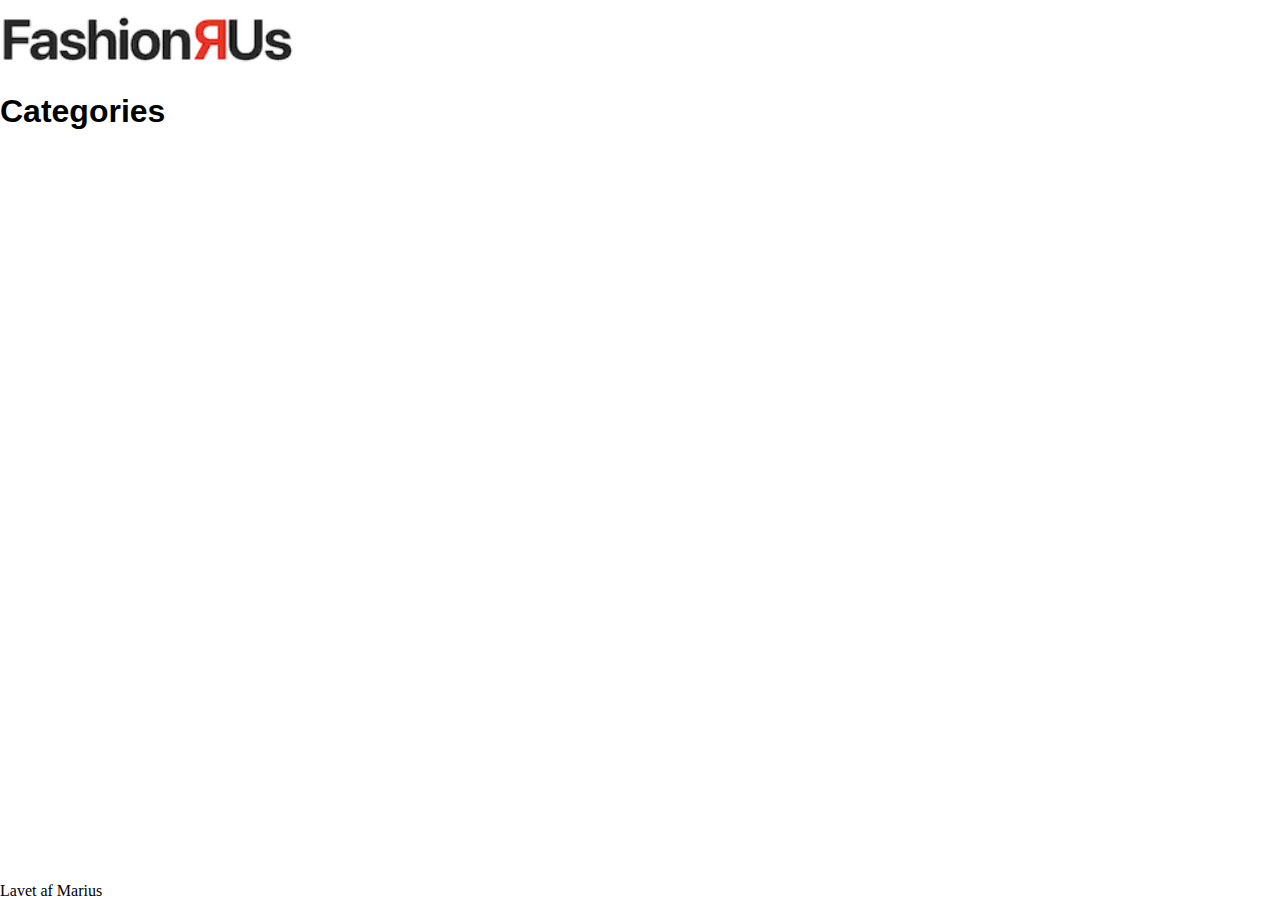
<file: index.html>
<!DOCTYPE html>
<html lang="da">

<head>
    <meta charset="UTF-8">
    <meta name="viewport" content="width=device-width, initial-scale=1.0">
    <title>Forside</title>
    <link rel="stylesheet" href="style.css">
    <script src="index.js" defer></script>
</head>

<body>
    <header>
        <a href="index.html">
            <img src="img/fashionRUs.webp" alt="">
        </a>
    </header>
    <main>
        <h1>Categories</h1>
        <div class="category_list_container">
        </div>
    </main>
    <footer>
        Lavet af Marius
    </footer>

</body>

</html>
</file>
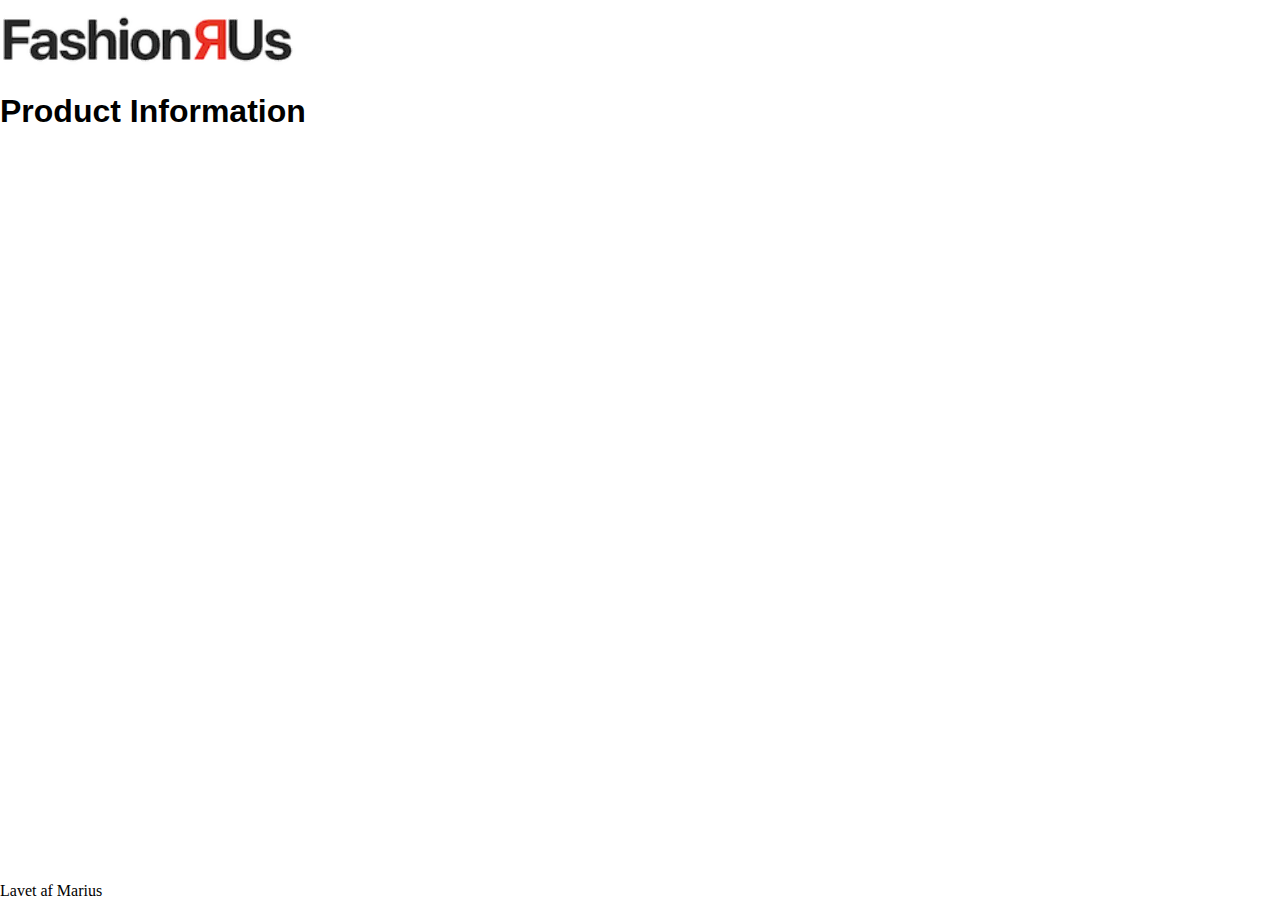
<file: produkt.html>
<!DOCTYPE html>
<html lang="en">

<head>
    <meta charset="UTF-8">
    <meta name="viewport" content="width=device-width, initial-scale=1.0">
    <title>Document</title>
    <link rel="stylesheet" href="style.css">
    <script src="produktside.js" defer></script>
</head>

<body>
    <header>
        <a href="index.html">
            <img src="img/fashionRUs.webp" alt="">
        </a>
    </header>
    <main>
        <h1>Product Information</h1>
        <div class="produktet">
        </div>
    </main>
    <footer>
        Lavet af Marius
    </footer>
    <script src="produktside.js" defer></script>
</body>

</html>
</file>
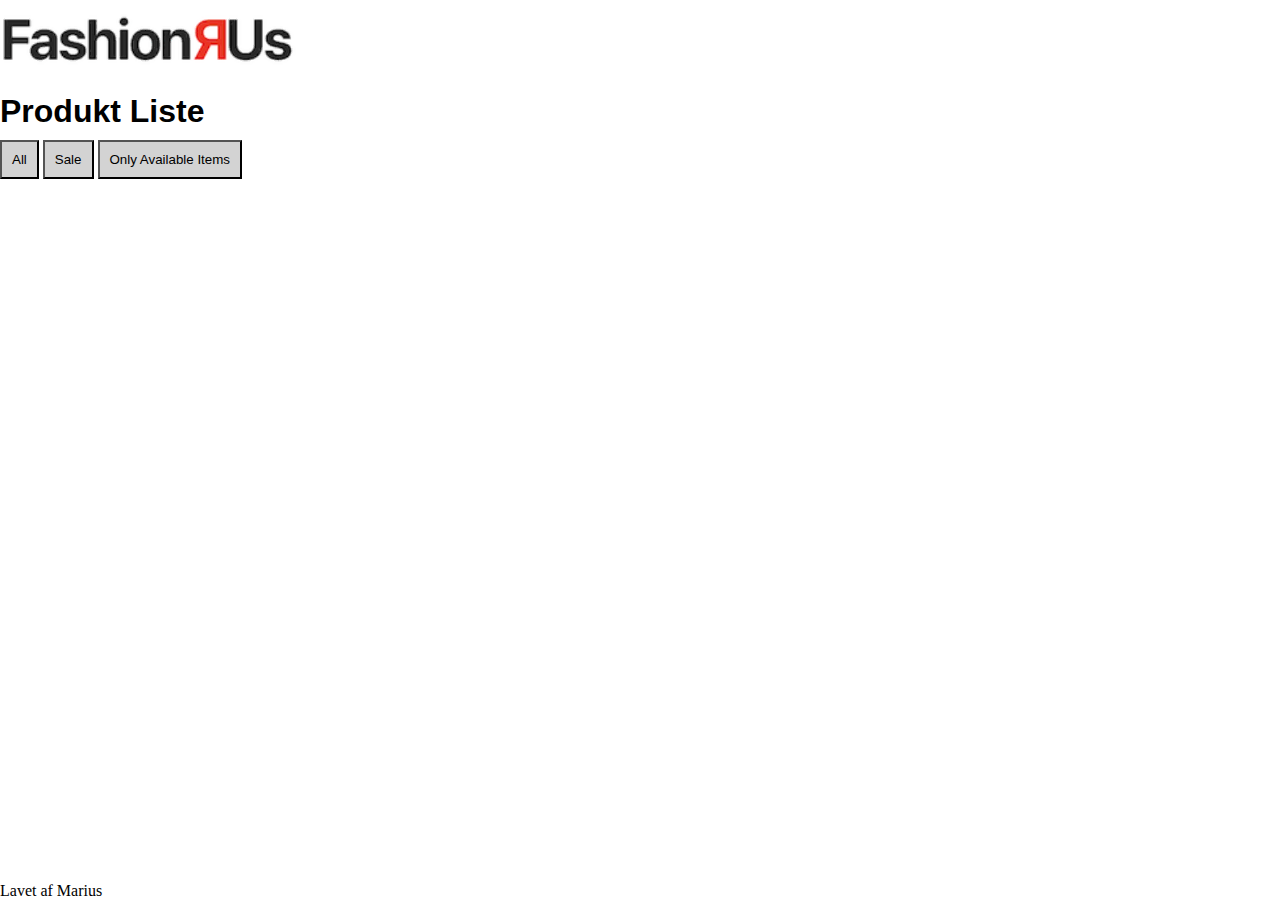
<file: produktliste.html>
<!DOCTYPE html>
<html lang="da">

<head>
    <meta charset="UTF-8">
    <meta name="viewport" content="width=device-width, initial-scale=1.0">
    <title>Produkt liste</title>
    <link rel="stylesheet" href="style.css">
    <script src="productliste.js" defer></script>
</head>

<body>
    <header>
        <a href="index.html">
            <img src="img/fashionRUs.webp" alt="">
        </a>
    </header>
    <main>
        <h1>Produkt Liste</h1>
        <button data-gender="All">All</button>
        <button data-gender="onSale">Sale</button>
        <button data-gender="notSoldOut">Only Available Items</button>
        <div class="produktliste_container">
        </div>
    </main>
    <footer>
        Lavet af Marius
    </footer>
</body>

</html>
</file>
<file: style.css>
/*************** Reset *********************/
* {
  margin: 0;
  padding: 0;
  box-sizing: border-box;
}

img {
  width: 100%;
  height: auto;
  display: block;
}

/******* basic layout *******/

header {
  margin-bottom: 20px;
  max-width: 300px;
  margin-top: 10px;
}

body {
  min-height: 100vh;
  max-width: 1400px;
  margin: 0 auto;
  display: grid;
  grid-template-rows: auto 1fr auto;
}

footer {
  margin-top: 30px;
}

a {
  text-decoration: none;
  color: black;
  font-family: Arial, Helvetica, sans-serif;
}

h1 {
  font-family: Arial, Helvetica, sans-serif;
}

h2 {
  font-family: "Trebuchet MS", "Lucida Sans Unicode", "Lucida Grande", "Lucida Sans", Arial, sans-serif;
}
/******** Forside ********/

.category_list_container {
  display: grid;
  grid-template-columns: 1fr;
  gap: 20px;
}

.category_list_container a {
  color: white;
  text-decoration: none;
  background-color: #006d6f;
  text-align: center;
  padding: 50px;
  margin-right: 20px;
  margin-left: 20px;
  font-family: Arial, Helvetica, sans-serif;
  font-weight: bold;
}

@media screen and (min-width: 679px) {
  .category_list_container {
    display: grid;
    grid-template-columns: 1fr 1fr 1fr;
    gap: 20px;
  }

  .category_list_container a {
    padding-top: 50px;
    padding-bottom: 50px;
    margin-right: 0px;
    margin-left: 0px;
    font-family: Arial, Helvetica, sans-serif;
    font-weight: bold;
  }

  .category_list_container a:hover {
    color: white;
    text-decoration: none;
    background-color: #01999c;
    transform: scale(1.2);
    transition-duration: 1.2s;
  }
}

/******** Produktliste ********/

.produktliste_container {
  display: grid;
  grid-template-columns: 1fr;
  gap: 15px;
}

.produkt_card {
  background-color: lightgray;
  border-radius: 10px;
  padding: 10px;
}

.discount {
  display: grid;
  grid-template-columns: 1fr 1fr;
  color: red;
}

.discount-null {
  display: none;
}

.hide {
  display: none;
}

.discount-tag {
  background-color: yellow;
  justify-self: end;
}

.discount-tag-null {
  display: none;
}

.soldout img {
  filter: grayscale(1);
  opacity: 50%;
}

.soldout-tag0 {
  display: none;
}

.soldout-tag {
  position: absolute;
  padding: 20px;
  background-color: gray;
  border-radius: 0px 0px 10px 0px;
  z-index: 1;
}

button {
  background-color: lightgray;
  padding: 10px;
  margin: 10px 0px 10px 0px;
}

button:hover {
  background-color: gray;
}

@media screen and (min-width: 679px) {
  .produktliste_container {
    display: grid;
    grid-template-columns: 1fr 1fr 1fr 1fr;
    gap: 15px;
  }

  .produkt_card {
    display: grid;
    grid-template-rows: subgrid;
    grid-row: span 6;
  }

  .bottom_link {
    grid-row: -1;
    font-weight: bold;
    background-color: white;
    padding: 5px;
    border-radius: 10px;
    text-align: center;
  }

  .bottom_link:hover {
    color: orange;
    transition-duration: 0.2s;
  }
}

/********* Produkt *********/
.produktet {
  display: grid;
  grid-template-columns: 1fr 1fr;
  gap: 10px;
}

form {
  display: grid;
  grid-template-rows: subgrid;
  gap: 10px;
}
</file>
